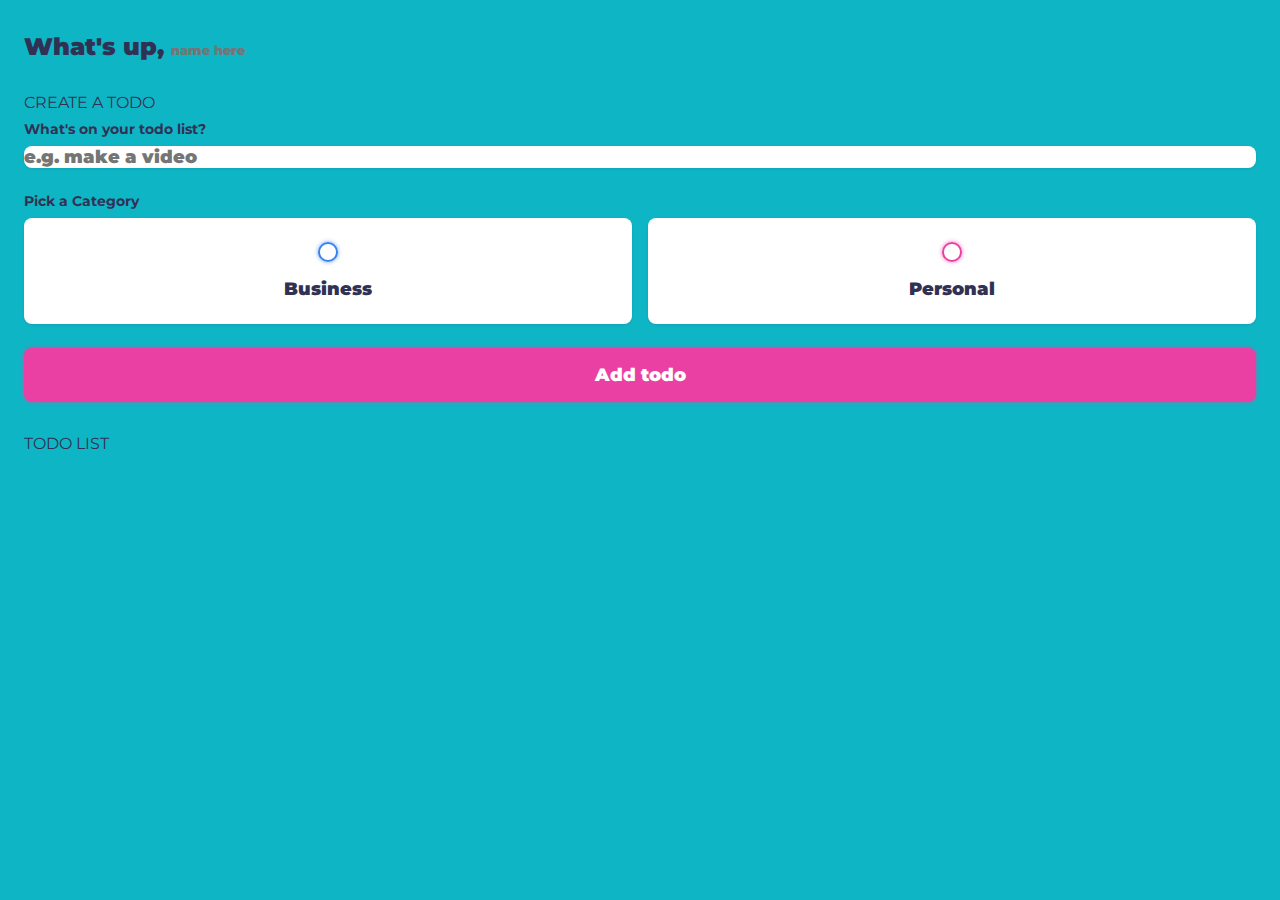
<file: index.html>
<!DOCTYPE html>
<html lang="en">
<head>
    <meta charset="UTF-8">
    <meta name="viewport" content="width=device-width, initial-scale=1.0">
    <title>To Do App</title>
    <link rel="stylesheet" href="./style.css"> 
</head>
<body>
    <script src="./script.js"> </script>
      <main class="app">

        <section class="greeting">

            <h2 class="title">

              What's up, <input type="text " id="name" placeholder="name here"/>
                </h2>
            </section>

            <section class="create-todo">
            <h3 > CREATE A TODO </h3>
            <form id="new-todo-form">
            <h4>What's on your todo list?</h4>
            <input type="text" name="content" id="content " placeholder="e.g. make a video"/>
              
            <h4> Pick a Category</h4>
            <div class="options">
                <label>
                    <input type="radio" name="category" id="category1" value="business"/>
                    <span class="bubble business"></span>
                    <div>Business </div>

                </label>

                <label>
                    <input type="radio" name="category" id="category2" value="personal"/>
                    <span class="bubble personal"></span>
                    <div>Personal </div>

                </label>
                </div>
                <input type="submit" value="Add todo"/>
                </form>
           
            </section>

            <section class="todo-list">

                <h3> TODO LIST</h3>
                <div class="list" id="todo-list">

                    <!--<div class="todo-item done">
                        <label>
                            <input type="checkbox" />
                            <span class="bubble business"></span>
                            </label>
                            <div class="todo-content">
                            <input type="text" value="Make a video" readonly/>

                        </div>
                        <div class="actions">
                            <button class="edit">Edit</button>
                            <button class="delete">Delete</button>
                        </div>
                    </div>

                    <div class="todo-item">
                        <label>
                            <input type="checkbox" />
                            <span class="bubble personal"></span>
                        </label>
                            <div class="todo-content">
                            <input type="text" value="Get Milk" readonly/>

                        </div>
                        <div class="actions">
                            <button class="edit">Edit</button>
                            <button class="delete">Delete</button>
                        </div>
                    </div>-->
                </div>
                



            </section>


        </main>



 
</body>
</html>
</file>
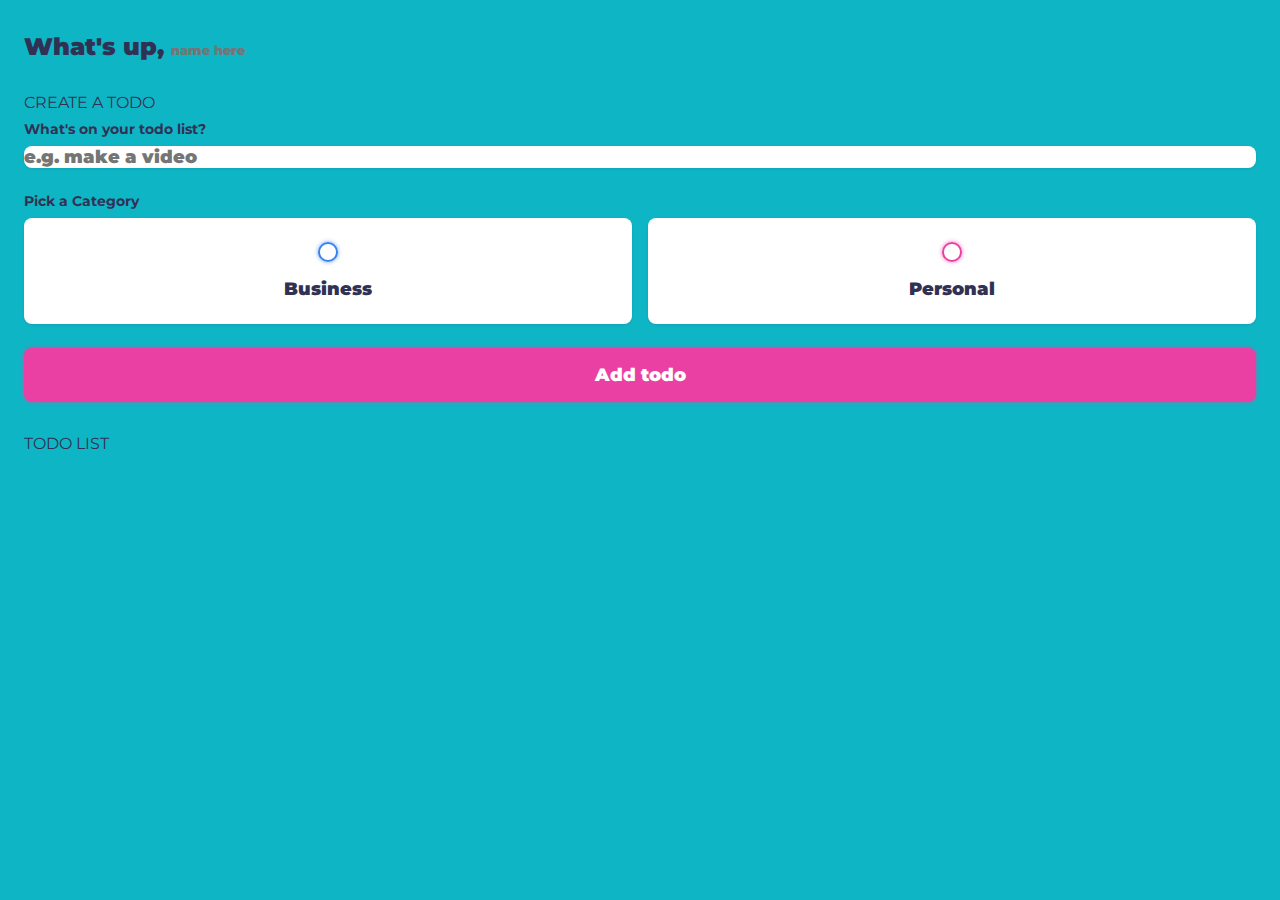
<file: todo.html>
<!DOCTYPE html>
<html lang="en">
<head>
    <meta charset="UTF-8">
    <meta name="viewport" content="width=device-width, initial-scale=1.0">
    <title>To Do App</title>
    <link rel="stylesheet" href="./todoStyle.css"> 
</head>
<body>
    <script src="./todoLogic.js"> </script>
      <main class="app">

        <section class="greeting">

            <h2 class="title">

              What's up, <input type="text " id="name" placeholder="name here"/>
                </h2>
            </section>

            <section class="create-todo">
            <h3 > CREATE A TODO </h3>
            <form id="new-todo-form">
            <h4>What's on your todo list?</h4>
            <input type="text" name="content" id="content " placeholder="e.g. make a video"/>
              
            <h4> Pick a Category</h4>
            <div class="options">
                <label>
                    <input type="radio" name="category" id="category1" value="business"/>
                    <span class="bubble business"></span>
                    <div>Business </div>

                </label>

                <label>
                    <input type="radio" name="category" id="category2" value="personal"/>
                    <span class="bubble personal"></span>
                    <div>Personal </div>

                </label>
                </div>
                <input type="submit" value="Add todo"/>
                </form>
           
            </section>

            <section class="todo-list">

                <h3> TODO LIST</h3>
                <div class="list" id="todo-list">

                    <!--<div class="todo-item done">
                        <label>
                            <input type="checkbox" />
                            <span class="bubble business"></span>
                            </label>
                            <div class="todo-content">
                            <input type="text" value="Make a video" readonly/>

                        </div>
                        <div class="actions">
                            <button class="edit">Edit</button>
                            <button class="delete">Delete</button>
                        </div>
                    </div>

                    <div class="todo-item">
                        <label>
                            <input type="checkbox" />
                            <span class="bubble personal"></span>
                        </label>
                            <div class="todo-content">
                            <input type="text" value="Get Milk" readonly/>

                        </div>
                        <div class="actions">
                            <button class="edit">Edit</button>
                            <button class="delete">Delete</button>
                        </div>
                    </div>-->
                </div>
                



            </section>


        </main>



 
</body>
</html>
</file>
<file: style.css>
@import url('https://fonts.googleapis.com/css2?family=Baloo+Bhaina+2&family=Montserrat:wght@100&family=Roboto&display=swap');


:root{
    --primary: #EA40A4;
    --business: #3A82EE;
    --personal:var(--primary);
    --light:rgb(14, 182, 197);
    --dark:#313154;
    --danger:#ff5b57;

    --shadow:0 1px 3px rgba(0,0,0,0.1);
    --business-glow:0px 0px 4px rgba(58,130,238,0.75);
    --personal-glow:0px 0px 4px rgba(234,64,164,0.75);

}
*{
    margin:0;
    padding:0;
    box-sizing:border-box;
    font-family:'montserrat',sans-serif;
    font-weight: 1000;
}
input:not([type="radio"]):not([type="checkbox"]),botton{

    appearance:none;
    border:none;
    outline:none;
    background:none;
    cursor: initial;


}
body{
    background:var(--light);
    color:var(--dark);

}
section{
    margin-top:2rem;
    margin-bottom:2rem;
    padding-left:1.5rem;
    padding-right:1.5em;

}
h3{
    color:var(--dark);
    font-size:1rem;
    font-weight:400;
    margin-bottom:0.5rem;

}
h4{
    color:var(--grey);
    font-size:0.875rem;
    font-weight:700;
    margin-bottom:0.5rem;

}
.greeting.title{
    display:flex;

}
.greeting.title.input{
    margin-left:0.5rem;
    flex:1 1 0%;
    min-width:0;

}
.greeting.title,
.greeting.title input{
    color:var(--dark);
    font-size:1.5rem;
    font-weight:700;


}
.create-todo input[type="text"]{

    display:block;
    width:100%;
    font-size:1.125rem;
    color:var(--dark);
    background-color:#FFF;
    border-radius:0.5rem;
    box-shadow:var(--shadow);
    margin-bottom:1.5rem;

}
.create-todo .options{

    display:grid;
    grid-template-columns:repeat(2,1fr);
    grid-gap:1rem;
    margin-bottom:1.5rem;

}
.create-todo .options label{
    display:flex;
    flex-direction:column;
    align-items:center;
    justify-content:center;
    padding:1.5rem;
    background-color:#FFF;
    border-radius:0.5rem;
    box-shadow:var(--shadow);
    cursor:pointer;

}
input[type="radio"],
input[type="checkbox"]{
    display:none;

}
.bubble{
    display:flex;
    align-items:center;
    justify-content:center;
    width:20px;
    height:20px;
    border-radius:50%;
    border:2px solid var(--business);
    box-shadow:var(--business-glow);

}
.bubble.personal{
    border-color:var(--personal);
    box-shadow:var(--personal-glow);

}
.bubble::after{

    content:"";
    display:block;
    opacity:0;
    width:0px;
    height:0px;
    background-color:var(--business);
    border-radius:50%;
    transition:0.2s ease-in-out;

}
.bubble.personal ::after{
    background-color:var(--personal);
    box-shadow:var(--personal-glow);

}
input:checked ~ .bubble::after{
    width:10px;
    height:10px;
    opacity:1;

}
.create-todo .options label div{
    color:var(--dark);
    font-size:1.125rem;
    margin-top:1rem;

}
.create-todo input[type="submit"]{

    display:block;
    width:100%;
    font-size:1.125rem;
    padding:1rem 1.5rem;
    color:#FFF;
    background-color:var(--primary);
    border-radius: 0.5rem;
    box-shadow:var(--personal-glow);
    cursor:pointer;
    transition:0.2s ease-in-out;

}
.create-todo input[type="submit"]:hover{
    opacity:0.75;

}
.todo-list .list{
    margin:1rem;

}
.todo-list .todo-item{
    display:flex;
    align-items: center;
    background-color:#FFF;
    padding:1rem;
    border-radius: 0.5rem;
    box-shadow:var(--shadow);
    margin-bottom:1rem;

}
.todo-item label{
    display:block;
    margin-right:1rem;
    cursor:pointer;

}
.todo-item .todo-content{
    flex:1 1 0%;

}
.todo-item .todo-content input{
    color:var(--dark);
    font-size:1.125rem;

}
.todo-item .actions{
    display:flex;
    align-items: center;
}
.todo-item .actions button{

    display:block;
    padding:0.5rem;
    border-radius:0.25rem;
    color:#FFF ;
    cursor:pointer;
    transition: 0.2s ease-in-out;
}
.todo-item .actions button:hover{
    opacity:0.75;

}
.todo-item .actions .edit{
    margin-right: 0.5rem;
    background-color: var(--primary);

}
.todo-item .actions .delete{
    
    background-color: var(--danger);
    
}
.todo-item.done .todo-content input{

    text-decoration: line-through;
    color:var(--grey);
    
}
</file>
<file: todoStyle.css>
@import url('https://fonts.googleapis.com/css2?family=Baloo+Bhaina+2&family=Montserrat:wght@100&family=Roboto&display=swap');


:root{
    --primary: #EA40A4;
    --business: #3A82EE;
    --personal:var(--primary);
    --light:rgb(14, 182, 197);
    --dark:#313154;
    --danger:#ff5b57;

    --shadow:0 1px 3px rgba(0,0,0,0.1);
    --business-glow:0px 0px 4px rgba(58,130,238,0.75);
    --personal-glow:0px 0px 4px rgba(234,64,164,0.75);

}
*{
    margin:0;
    padding:0;
    box-sizing:border-box;
    font-family:'montserrat',sans-serif;
    font-weight: 1000;
}
input:not([type="radio"]):not([type="checkbox"]),botton{

    appearance:none;
    border:none;
    outline:none;
    background:none;
    cursor: initial;


}
body{
    background:var(--light);
    color:var(--dark);

}
section{
    margin-top:2rem;
    margin-bottom:2rem;
    padding-left:1.5rem;
    padding-right:1.5em;

}
h3{
    color:var(--dark);
    font-size:1rem;
    font-weight:400;
    margin-bottom:0.5rem;

}
h4{
    color:var(--grey);
    font-size:0.875rem;
    font-weight:700;
    margin-bottom:0.5rem;

}
.greeting.title{
    display:flex;

}
.greeting.title.input{
    margin-left:0.5rem;
    flex:1 1 0%;
    min-width:0;

}
.greeting.title,
.greeting.title input{
    color:var(--dark);
    font-size:1.5rem;
    font-weight:700;


}
.create-todo input[type="text"]{

    display:block;
    width:100%;
    font-size:1.125rem;
    color:var(--dark);
    background-color:#FFF;
    border-radius:0.5rem;
    box-shadow:var(--shadow);
    margin-bottom:1.5rem;

}
.create-todo .options{

    display:grid;
    grid-template-columns:repeat(2,1fr);
    grid-gap:1rem;
    margin-bottom:1.5rem;

}
.create-todo .options label{
    display:flex;
    flex-direction:column;
    align-items:center;
    justify-content:center;
    padding:1.5rem;
    background-color:#FFF;
    border-radius:0.5rem;
    box-shadow:var(--shadow);
    cursor:pointer;

}
input[type="radio"],
input[type="checkbox"]{
    display:none;

}
.bubble{
    display:flex;
    align-items:center;
    justify-content:center;
    width:20px;
    height:20px;
    border-radius:50%;
    border:2px solid var(--business);
    box-shadow:var(--business-glow);

}
.bubble.personal{
    border-color:var(--personal);
    box-shadow:var(--personal-glow);

}
.bubble::after{

    content:"";
    display:block;
    opacity:0;
    width:0px;
    height:0px;
    background-color:var(--business);
    border-radius:50%;
    transition:0.2s ease-in-out;

}
.bubble.personal ::after{
    background-color:var(--personal);
    box-shadow:var(--personal-glow);

}
input:checked ~ .bubble::after{
    width:10px;
    height:10px;
    opacity:1;

}
.create-todo .options label div{
    color:var(--dark);
    font-size:1.125rem;
    margin-top:1rem;

}
.create-todo input[type="submit"]{

    display:block;
    width:100%;
    font-size:1.125rem;
    padding:1rem 1.5rem;
    color:#FFF;
    background-color:var(--primary);
    border-radius: 0.5rem;
    box-shadow:var(--personal-glow);
    cursor:pointer;
    transition:0.2s ease-in-out;

}
.create-todo input[type="submit"]:hover{
    opacity:0.75;

}
.todo-list .list{
    margin:1rem;

}
.todo-list .todo-item{
    display:flex;
    align-items: center;
    background-color:#FFF;
    padding:1rem;
    border-radius: 0.5rem;
    box-shadow:var(--shadow);
    margin-bottom:1rem;

}
.todo-item label{
    display:block;
    margin-right:1rem;
    cursor:pointer;

}
.todo-item .todo-content{
    flex:1 1 0%;

}
.todo-item .todo-content input{
    color:var(--dark);
    font-size:1.125rem;

}
.todo-item .actions{
    display:flex;
    align-items: center;
}
.todo-item .actions button{

    display:block;
    padding:0.5rem;
    border-radius:0.25rem;
    color:#FFF ;
    cursor:pointer;
    transition: 0.2s ease-in-out;
}
.todo-item .actions button:hover{
    opacity:0.75;

}
.todo-item .actions .edit{
    margin-right: 0.5rem;
    background-color: var(--primary);

}
.todo-item .actions .delete{
    
    background-color: var(--danger);
    
}
.todo-item.done .todo-content input{

    text-decoration: line-through;
    color:var(--grey);
    
}
</file>
